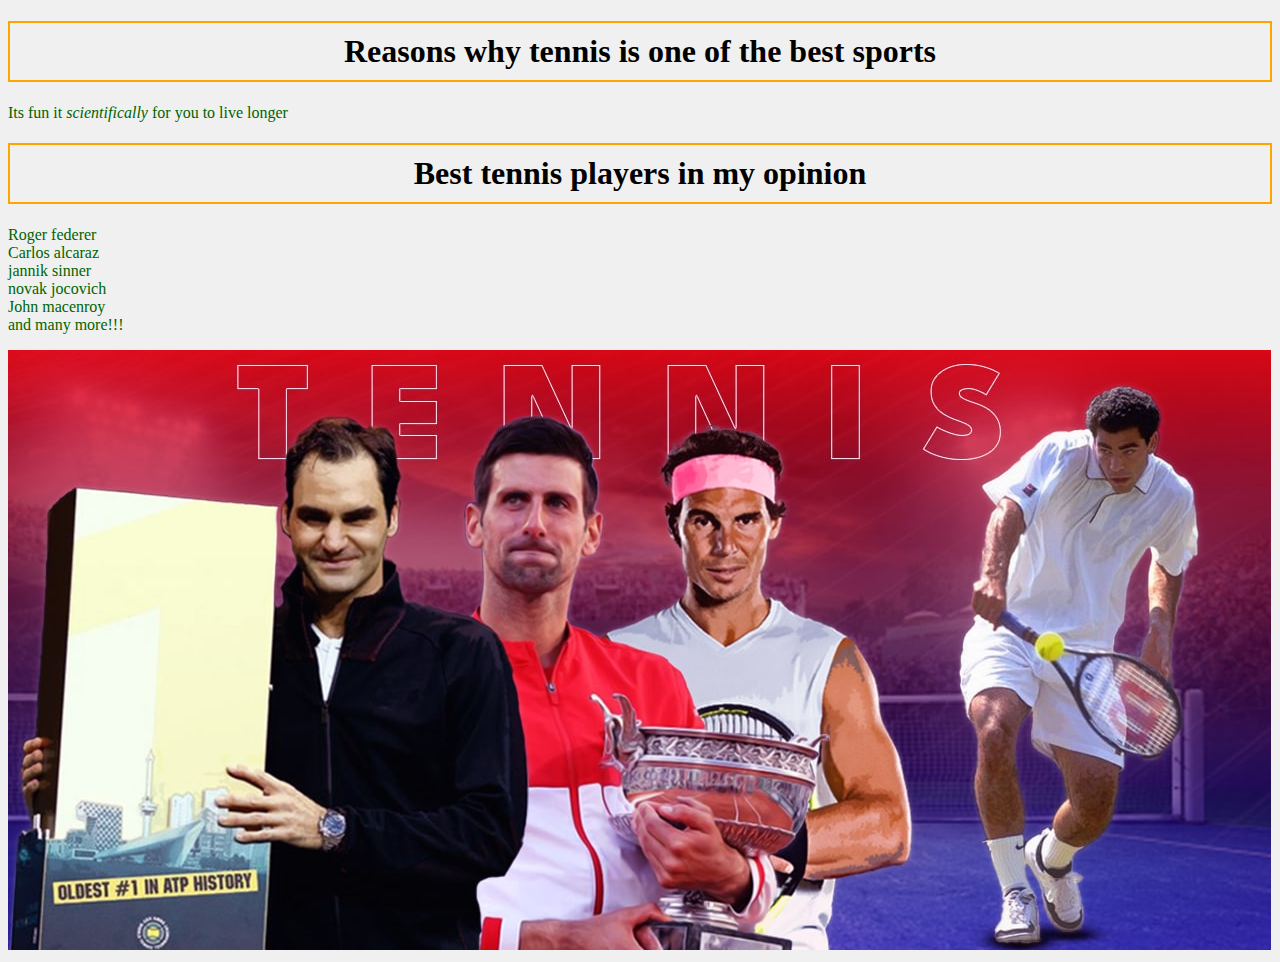
<file: index.html>
<!DOCTYPE html>
<html lang="en">
<head>
    <meta charset="UTF-8">
    <meta name="viewport" content="width=device-width, initial-scale=1.0">
    <link rel="stylesheet" href="style.css">
    <title> Tennis </title>
</head>
<body>
<h1> Reasons why tennis is one of the best sports</h1>
    <P>Its fun it <em> scientifically </em> for you to live longer </P>
    











    
    <h1>Best tennis players in my opinion</h1>
    <p>Roger federer <br>
    Carlos alcaraz <br>
    jannik sinner <br>
    novak jocovich <br>      
    John macenroy <br>
    and many more!!!</p>
     <img src="tennis.jpg" alt="A fluffy cat">
    
</body>
</html>
</file>
<file: style.css>
/* Change the background of the entire visible page */
body {
    background-color: #f0f0f0; /* Very light grey */
}

/* Style for all paragraphs */
p {
    color: darkgreen;
    font-size: 16px;
    font-family: 'Times New Roman', serif;
}

/* Style for the main heading */
h1 {
    text-align: center; /* Puts the heading in the middle */
    border: 2px solid orange; /* Adds an orange border around the heading */
    padding: 10px; /* Adds space inside the border */
</file>
